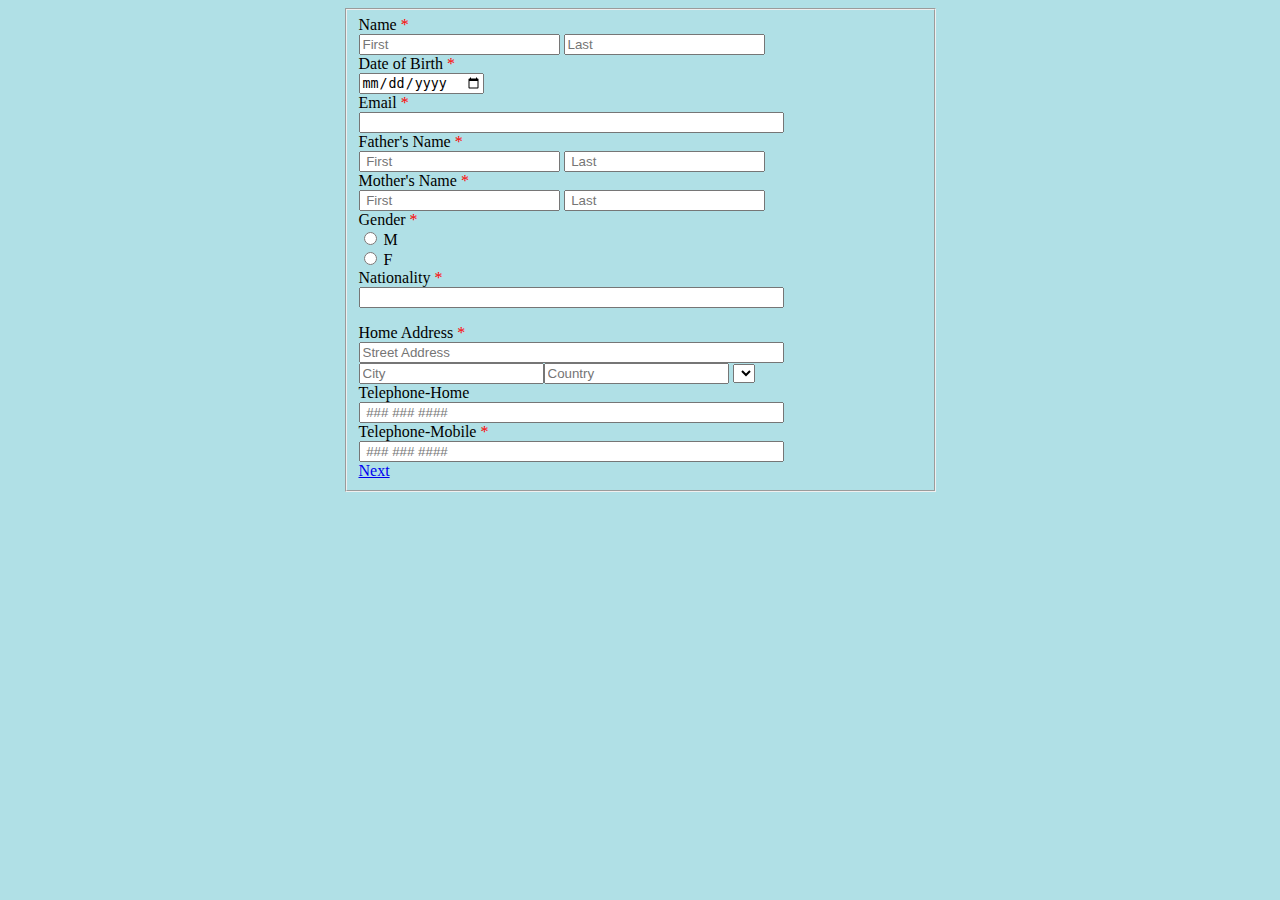
<file: index.html/index.html>
<!DOCTYPE html>
<html lang="en">
  <head>

    <meta charset="UTF-8" />
    <meta http-equiv="X-UA-Compatible" content="IE=edge" />
    <meta name="viewport" content="width=device-width, initial-scale=1.0" />
    <title>Education website</title>
  </head>
  <body>
  <style>
    body   {
  height: 100px;
  width:  250%;
  background-color: powderblue;
}
 
    </style>
  <style>
    body {
<page size="A4" layout="landscape"></page>
       height: 842px;
        width: 595px;
        /* to centre page on screen*/
        margin-left: auto;
        margin-right: auto;
        /* to centre page on screen*/
        margin-left: auto;
        margin-right: auto;
 
    }
    </style>
 <!-- fieldsets -->
  <fieldset>
 <form class = "form-horizontal" role = "form">
<form action="/url" method="GET">
   <label class="required">Name</label>
<span style="color:#ff0000">*</span><br>
  <input type="text" name="name" placeholder="First"  maxlength="   22" size="  22">
        <input type="text" name="name" placeholder="Last" maxlength=" 22" size="  22">

    </form>     
                
                  
<form action= "/url" method="GET">
  <label class="required">Date of Birth</label>
<span style="color:#ff0000">*</span><br>
  <input type="date"  name="name" placeholder=" " maxlength=" 50" size=" 50">
  
</form>
                        
  

                    <form action="/url" method="GET">
   <label class="required">Email</label>
<span style="color:#ff0000">*</span><br>
  <input type="text" name="name" placeholder=""maxlength=" 50" size=" 50">
   

    </form>    
                   
                          <form action="/url" method="GET">
   <label class="required">Father's Name</label>
<span style="color:#ff0000">*</span><br> 
  <input type="text" name="name" placeholder=" First" maxlength="  22" size="    22">
     <input type="text" name="name" placeholder=" Last" maxlength="  22" size="    22">

    </form>    
                   

                         <form action="/url" method="GET">
   <label class="required">Mother's Name</label>
<span style="color:#ff0000">*</span><br>
  <input type="text" name="name" placeholder=" First"  maxlength="  22" size="    22">
     <input type="text" name="name" placeholder=" Last"  maxlength="  22" size="    22">

    </form>    
                
                        <label class="required">Gender</label>

<span style="color:#ff0000">*</span><br>

<input type="radio" name="gender" value="male"> M<br>

<input type="radio" name="gender" value="female"> F<br>
                 
 
         <form action="/url" method="GET">
                        <label class="required">Nationality</label>
<span style="color:#ff0000">*</span><br>
 <input type="text" name="name" placeholder=""maxlength=" 50" size=" 50">
    </form>  
                        <p class="border-b-2 text-white shown_number"> </p>

                    
 
<form action="/url" method="GET">
                        <label class="required">Home Address</label>
<span style="color:#ff0000">*</span><br>
<input type="text" place="Street Address" placeholder="Street Address" maxlength=" 50" size=" 50"><br>
<input type="text" place="City" placeholder="City" ><input type="text" place="Country" placeholder="Country" >
<select class="selectpicker countrypicker"></select><br>
                        

               
<form action="/url" method="GET">
                         <label class="required">Telephone-Home</label><br>
                       <input type="text" place="digit" placeholder=" ### ### ####"maxlength=" 50" size=" 50"><br>
 
           
 
<form action="/url" method="GET">
                   <label class="required">Telephone-Mobile</label>
<span style="color:#ff0000">*</span><br>
<input type="text" place="digit" placeholder=" ### ### ####"maxlength="50" size="50 ">
            
         </form>
   
  <a href="./institution_details.html">Next</a> 
  </fieldset>
 


  </body>
</html>
</file>
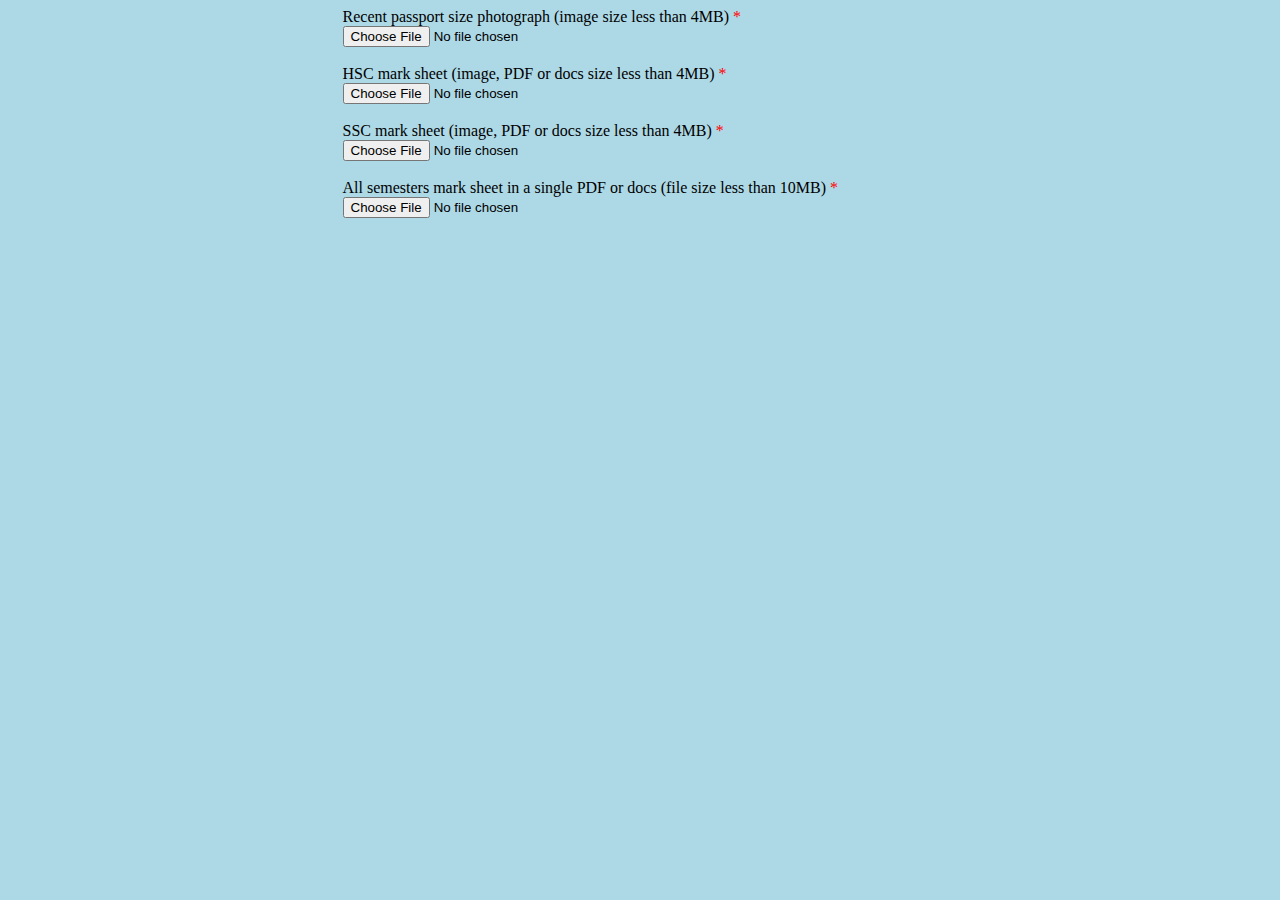
<file: document.html>
<style>
    body {
<page size="A4" layout="landscape"></page>
        height: 842px;
        width: 595px;
        /* to centre page on screen*/
        margin-left: auto;
        margin-right: auto;
 
    }
    </style>
  <body bgcolor="lightblue" >

 <div class="form-group">
    <label for="exampleFormControlFile1"> Recent passport size photograph (image size less than 4MB)</label>
<span style="color:#ff0000">*</span><br> 
    <input type="file" class="form-control-file" id="exampleFormControlFile1">
     </div>

<br>
 <div class="form-group">
    <label for="exampleFormControlFile1"> HSC mark sheet (image, PDF or docs size less than 4MB)</label>
<span style="color:#ff0000">*</span><br>
    <input type="file" class="form-control-file" id="exampleFormControlFile1">
   </div>

<br>
 <div class="form-group">
    <label for="exampleFormControlFile1">  SSC mark sheet (image, PDF or docs size less than 4MB)</label>
<span style="color:#ff0000">*</span><br>
    <input type="file" class="form-control-file" id="exampleFormControlFile1">
    </div>

<br>
  <div class="form-group">
    <label for="exampleFormControlFile1">  All semesters mark sheet in a single PDF or docs (file size less than 10MB)</label>
<span style="color:#ff0000">*</span><br>
    <input type="file" class="form-control-file" id="exampleFormControlFile1">
   </div>
</file>
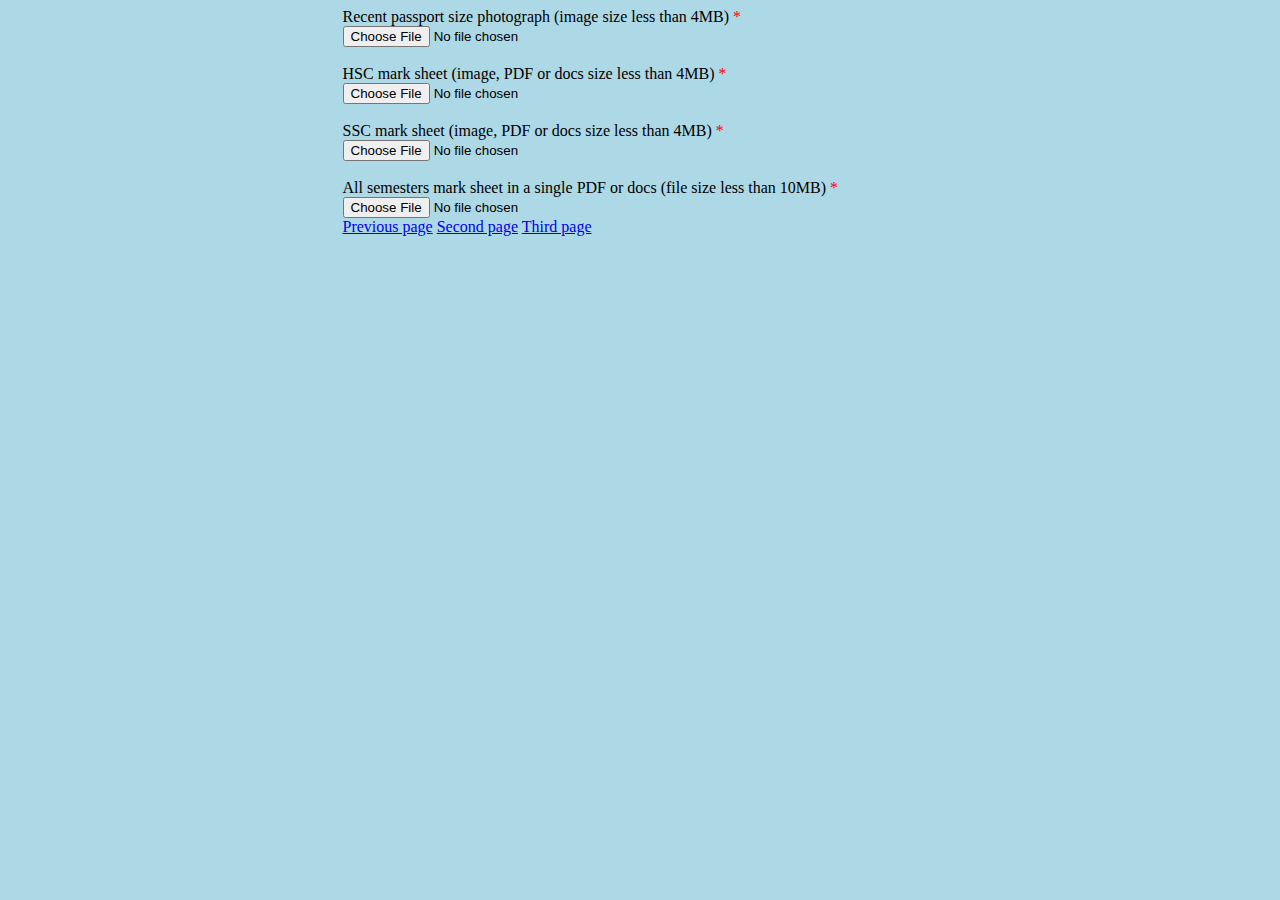
<file: documents.html>
<style>
    body {
<page size="A4" layout="landscape"></page>
        height: 842px;
        width: 595px;
        /* to centre page on screen*/
        margin-left: auto;
        margin-right: auto;
 
    }
    </style>
  

 <div class="form-group">
    <label for="exampleFormControlFile1"> Recent passport size photograph (image size less than 4MB)</label>
<span style="color:#ff0000">*</span><br> 
    <input type="file" class="form-control-file" id="exampleFormControlFile1">
     </div>

<br>
 <div class="form-group">
    <label for="exampleFormControlFile1"> HSC mark sheet (image, PDF or docs size less than 4MB)</label>
<span style="color:#ff0000">*</span><br>
    <input type="file" class="form-control-file" id="exampleFormControlFile1">
   </div>

<br>
 <div class="form-group">
    <label for="exampleFormControlFile1">  SSC mark sheet (image, PDF or docs size less than 4MB)</label>
<span style="color:#ff0000">*</span><br>
    <input type="file" class="form-control-file" id="exampleFormControlFile1">
    </div>

<br>
  <div class="form-group">
    <label for="exampleFormControlFile1">  All semesters mark sheet in a single PDF or docs (file size less than 10MB)</label>
<span style="color:#ff0000">*</span><br>
    <input type="file" class="form-control-file" id="exampleFormControlFile1">
   </div>
<body>
<nav>
      <a href=" index.html">Previous page</a>
      <a href=" educational.html">Second page</a>
      <a href=" documents.html">Third page</a>
   
    </nav><br>
  <body bgcolor="lightblue" >
   </body>
</file>
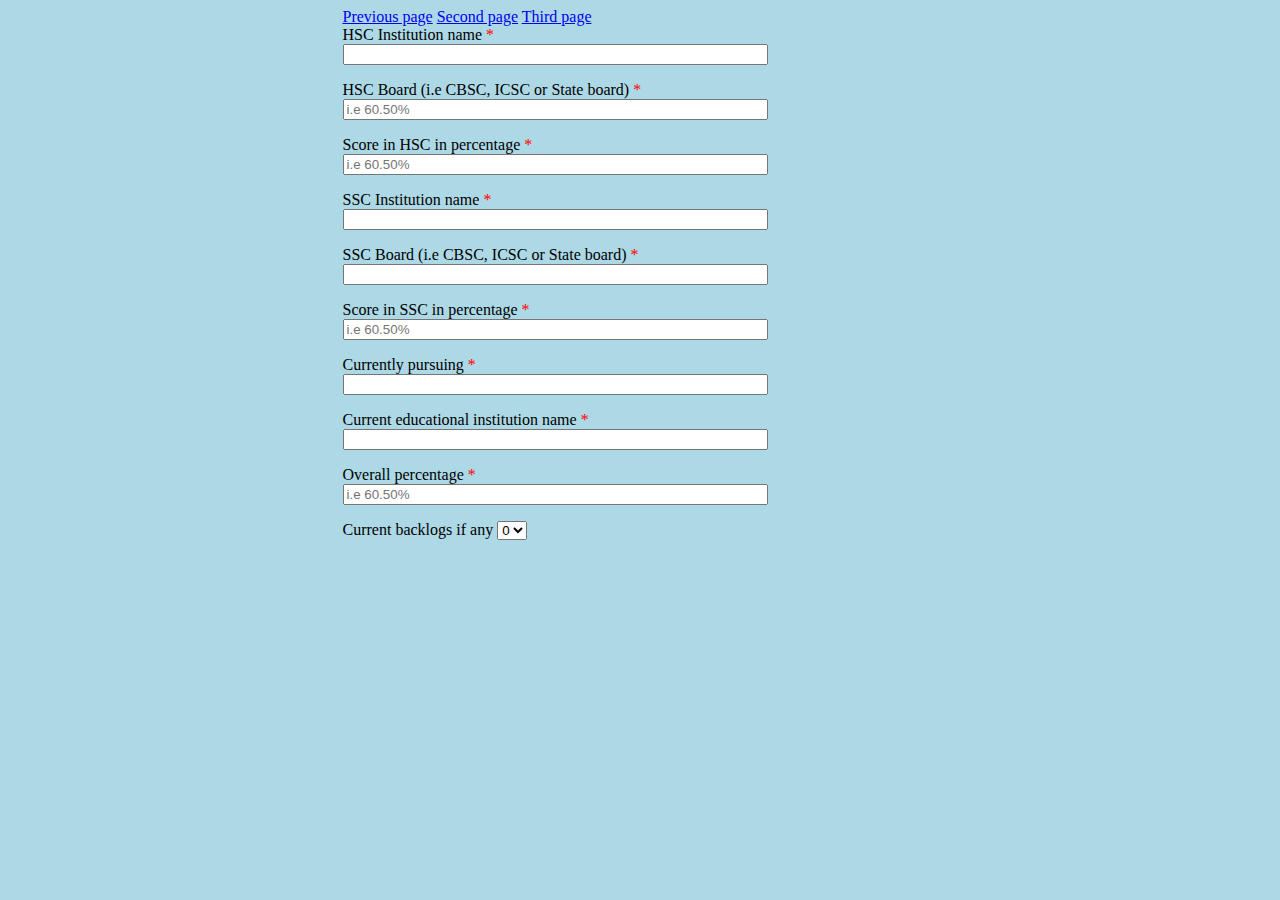
<file: educational.html>
<style>
    body {
<page size="A4" layout="landscape"></page>
        height: 842px;
        width: 595px;
        /* to centre page on screen*/
        margin-left: auto;
        margin-right: auto;
    }
    </style>
  <body>
<nav>
      <a href="./index.html">Previous page</a>
      <a href="./educational.html">Second page</a>
      <a href="./documents.html">Third page</a>
   
    </nav>
<body bgcolor="lightblue" >
<form action= "/url" method="GET"> 
                        <label class="required">HSC Institution name</label>

<span style="color:#ff0000">*</span> <br>

                          <input type="text" name="name" placeholder="" maxlength=" 50" size=" 50">
</form>
                 
     <form action= "/url" method="GET">                
<label class="required">HSC Board (i.e CBSC, ICSC or State board)</label>


<span style="color:#ff0000">*</span><br>
                            
                          <input type="text" name="name" placeholder="i.e 60.50%"maxlength=" 50" size=" 50">
                         
  </form>
 <form action= "/url" method="GET">      
                      <label class="required">Score in HSC in percentage</label>
<span style="color:#ff0000">*</span><br>
                      
                          <input type="text" name="name" placeholder="i.e 60.50%"maxlength=" 50" size=" 50">
 </form>
                     
     <form action= "/url" method="GET">      
                        <label class="required">SSC Institution name</label>
<span style="color:#ff0000">*</span><br>
                    
                          <input type="text" name="name" placeholder=""maxlength=" 50" size=" 50">

             </form>     
  <form action= "/url" method="GET">      
                        <label class="required"> SSC Board (i.e CBSC, ICSC or State board)</label>
<span style="color:#ff0000">*</span><br>
                   
                          <input type="text" name="name" placeholder=""maxlength=" 50" size=" 50">
        </form>           
  <form action= "/url" method="GET">      
                        <label class="required"> Score in SSC in percentage</label>

<span style="color:#ff0000">*</span><br>

    
                          <input type="text" name="name" placeholder="i.e 60.50%"maxlength=" 50" size=" 50">
       </form>              
  <form action= "/url" method="GET">      
                        <label class="required"> Currently pursuing</label>
<span style="color:#ff0000">*</span><br>
                     
                          <input type="text" name="name" placeholder=""maxlength=" 50" size=" 50">

        </form>             
  <form action= "/url" method="GET">      
                        <label class="required"> Current educational institution name</label>
<span style="color:#ff0000">*</span><br>
                        
                          <input type="text" name="name" placeholder=""maxlength=" 50" size=" 50">
         </form>       
  <form action= "/url" method="GET">      
                          <label class="required"> Overall percentage</label>
 <span style="color:#ff0000">*</span><br>
                        
                          <input type="text" name="name" placeholder="i.e 60.50%"maxlength=" 50" size=" 50">

     </form>           
   <form action= "/url" method="GET">      
    <label for=" required">Current backlogs if any</label>
    <select class="form-control" id="exampleFormControlSelect1">
<option> 0</option>
      <option>1</option>
      <option>2</option>
      <option>3</option>
      <option>4</option>
      <option>5</option>
    </select>
  </form>
   </body>
</file>
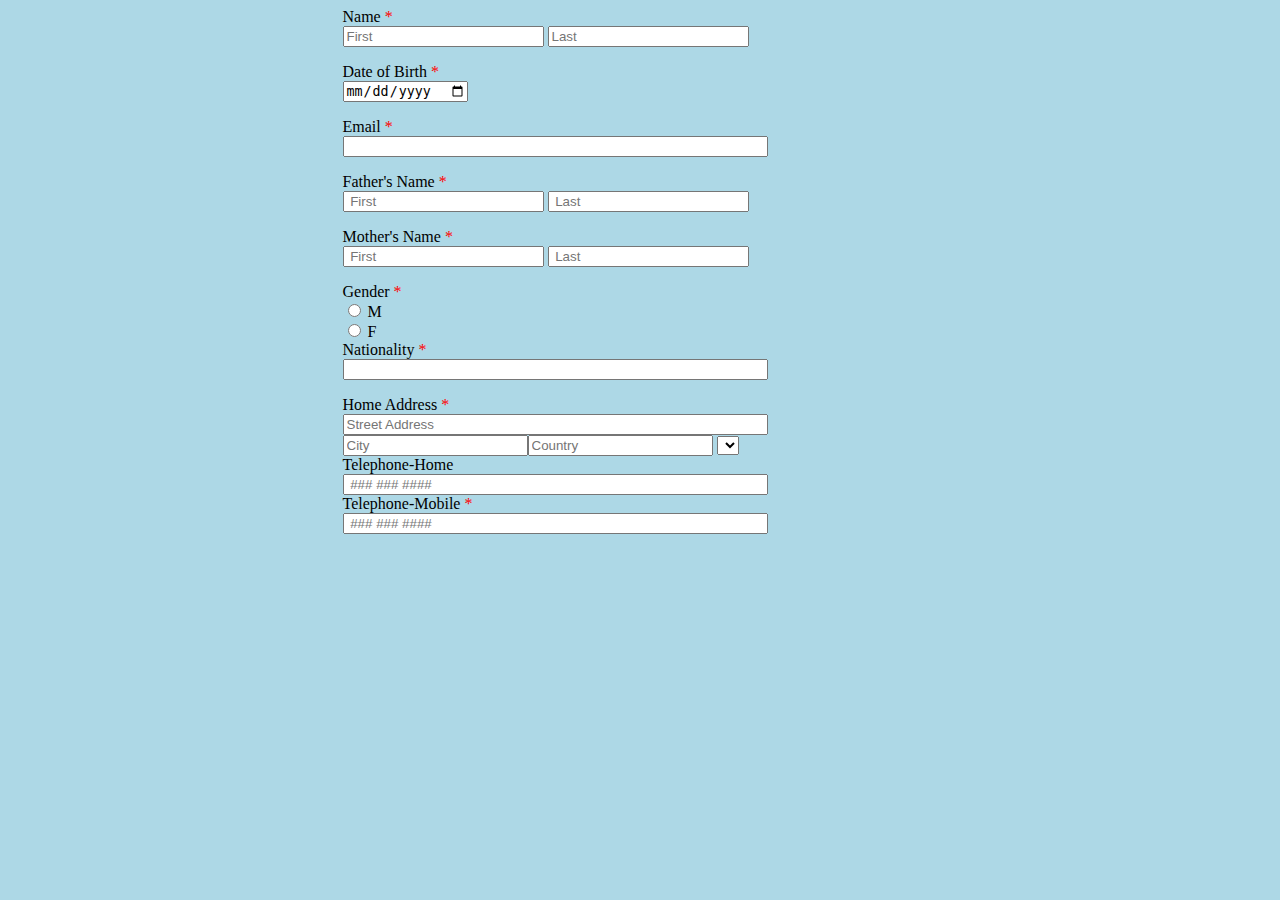
<file: Multi-pageRegistrationForm.html>
<style>
    body {
 <page size="A4" layout="landscape"></page>

        height: 842px;
        width: 595px;
        /* to centre page on screen*/
        margin-left: auto;
        margin-right: auto;
    }
 
    </style>
<body bgcolor="lightblue" >
 
 <form class = "form-horizontal" role = "form">
<form action="/url" method="GET">
   <label class="required">Name</label>
<span style="color:#ff0000">*</span><br>
  <input type="text" name="name" placeholder="First"  maxlength="  22" size="    22">
        <input type="text" name="name" placeholder="Last" maxlength="  22" size="    22">

    </form>     
                
                  
<form action= "/url" method="GET">
  <label class="required">Date of Birth</label>
<span style="color:#ff0000">*</span><br>
  <input type="date"  name="name" placeholder=" " maxlength=" 50" size=" 50">
  
</form>
                        
  

                    <form action="/url" method="GET">
   <label class="required">Email</label>
<span style="color:#ff0000">*</span><br>
  <input type="text" name="name" placeholder=""maxlength=" 50" size=" 50">
   

    </form>    
                   
                          <form action="/url" method="GET">
   <label class="required">Father's Name</label>
<span style="color:#ff0000">*</span><br> 
  <input type="text" name="name" placeholder=" First" maxlength="  22" size="    22">
     <input type="text" name="name" placeholder=" Last" maxlength="  22" size="    22">

    </form>    
                   

                         <form action="/url" method="GET">
   <label class="required">Mother's Name</label>
<span style="color:#ff0000">*</span><br>
  <input type="text" name="name" placeholder=" First"  maxlength="  22" size="    22">
     <input type="text" name="name" placeholder=" Last"  maxlength="  22" size="    22">

    </form>    
                
                        <label class="required">Gender</label>

<span style="color:#ff0000">*</span><br>

<input type="radio" name="gender" value="male"> M<br>

<input type="radio" name="gender" value="female"> F<br>
                 
 
         <form action="/url" method="GET">
                        <label class="required">Nationality</label>
<span style="color:#ff0000">*</span><br>
 <input type="text" name="name" placeholder=""maxlength=" 50" size=" 50">
    </form>  
                        <p class="border-b-2 text-white shown_number"> </p>

                    
 
<form action="/url" method="GET">
                        <label class="required">Home Address</label>
<span style="color:#ff0000">*</span><br>
<input type="text" place="Street Address" placeholder="Street Address" maxlength=" 50" size=" 50"><br>
<input type="text" place="City" placeholder="City" ><input type="text" place="Country" placeholder="Country" >
<select class="selectpicker countrypicker"></select><br>
                        

               
<form action="/url" method="GET">
                         <label class="required">Telephone-Home</label><br>
                       <input type="text" place="digit" placeholder=" ### ### ####"maxlength=" 50" size=" 50"><br>
 
           
 
<form action="/url" method="GET">
                   <label class="required">Telephone-Mobile</label>
<span style="color:#ff0000">*</span><br>
<input type="text" place="digit" placeholder=" ### ### ####"maxlength="50" size="50 ">
                         
         </form>
</file>
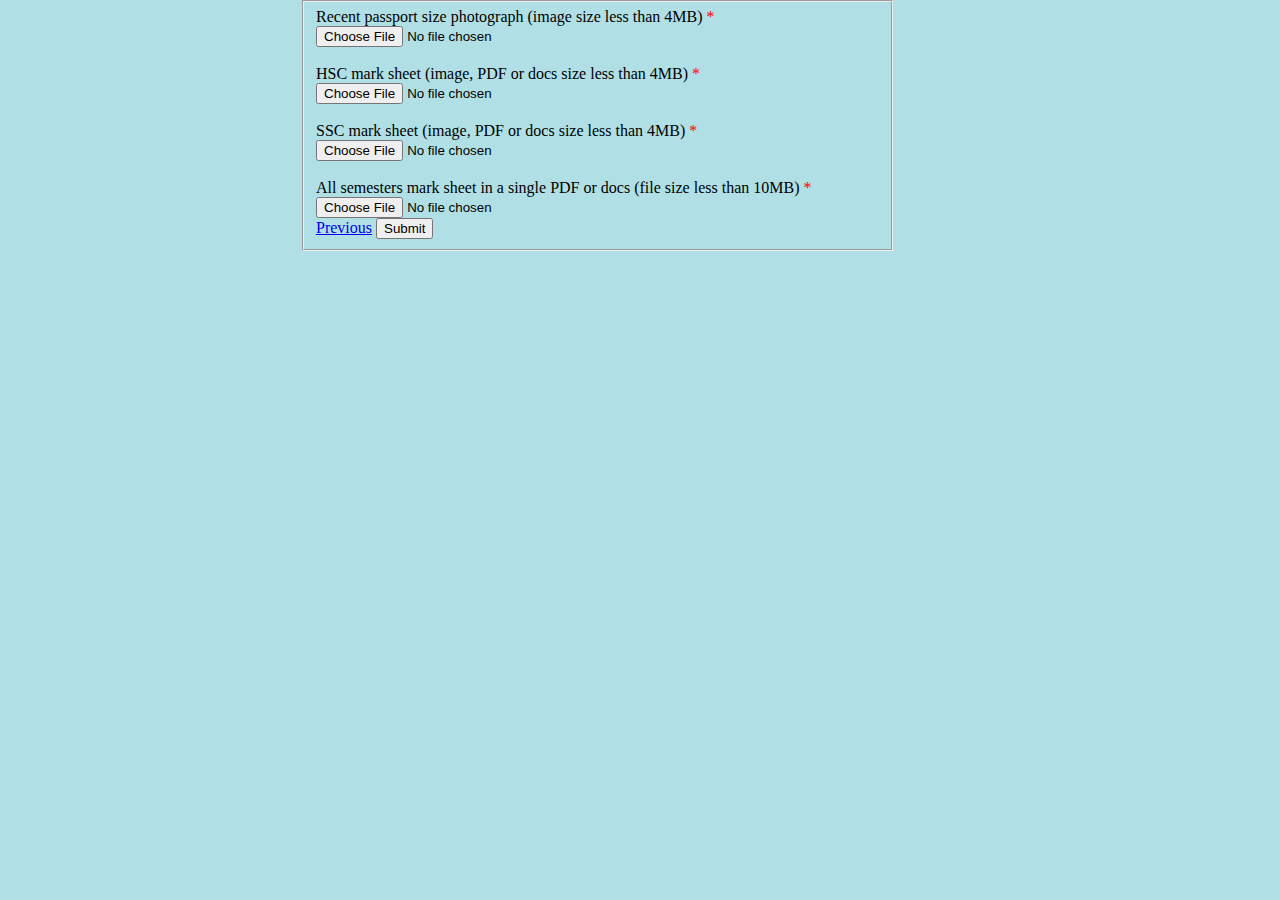
<file: index.html/document.html>
<!DOCTYPE html>
<html lang="en">
  <head>
    <meta charset="UTF-8" />
    <meta http-equiv="X-UA-Compatible" content="IE=edge" />
    <meta name="viewport" content="width=device-width, initial-scale=1.0" />
    <title>Education website</title>
  </head>
  <body>
  <style>
    body   {
  height: 200px;
  width: 100%;
  background-color: powderblue;
}
 
    </style>
 <!-- fieldsets -->
  <fieldset>
 <style>
    body {
<page size="A4" layout="landscape"></page>
       height: 842px;
        width: 595px;
         margin-top: 0px;
  margin-bottom:  0px;
  margin-right:300px ;
  margin-left:  300px;
    }
    </style>
  <body bgcolor="lightblue" >

 <div class="form-group">
    <label for="exampleFormControlFile1"> Recent passport size photograph (image size less than 4MB)</label>
<span style="color:#ff0000">*</span><br> 
    <input type="file" class="form-control-file" id="exampleFormControlFile1">
     </div>

<br>
 <div class="form-group">
    <label for="exampleFormControlFile1"> HSC mark sheet (image, PDF or docs size less than 4MB)</label>
<span style="color:#ff0000">*</span><br>
    <input type="file" class="form-control-file" id="exampleFormControlFile1">
   </div>

<br>
 <div class="form-group">
    <label for="exampleFormControlFile1">  SSC mark sheet (image, PDF or docs size less than 4MB)</label>
<span style="color:#ff0000">*</span><br>
    <input type="file" class="form-control-file" id="exampleFormControlFile1">
    </div>

<br>
  <div class="form-group">
    <label for="exampleFormControlFile1">  All semesters mark sheet in a single PDF or docs (file size less than 10MB)</label>
<span style="color:#ff0000">*</span><br>
    <input type="file" class="form-control-file" id="exampleFormControlFile1">
   </div>
  <a href="./institution_details.html">Previous</a> 
    
    <input type="submit" name="submit" class="submit action-button" value="Submit" />
  </fieldset>
  </body>
</html>
</file>
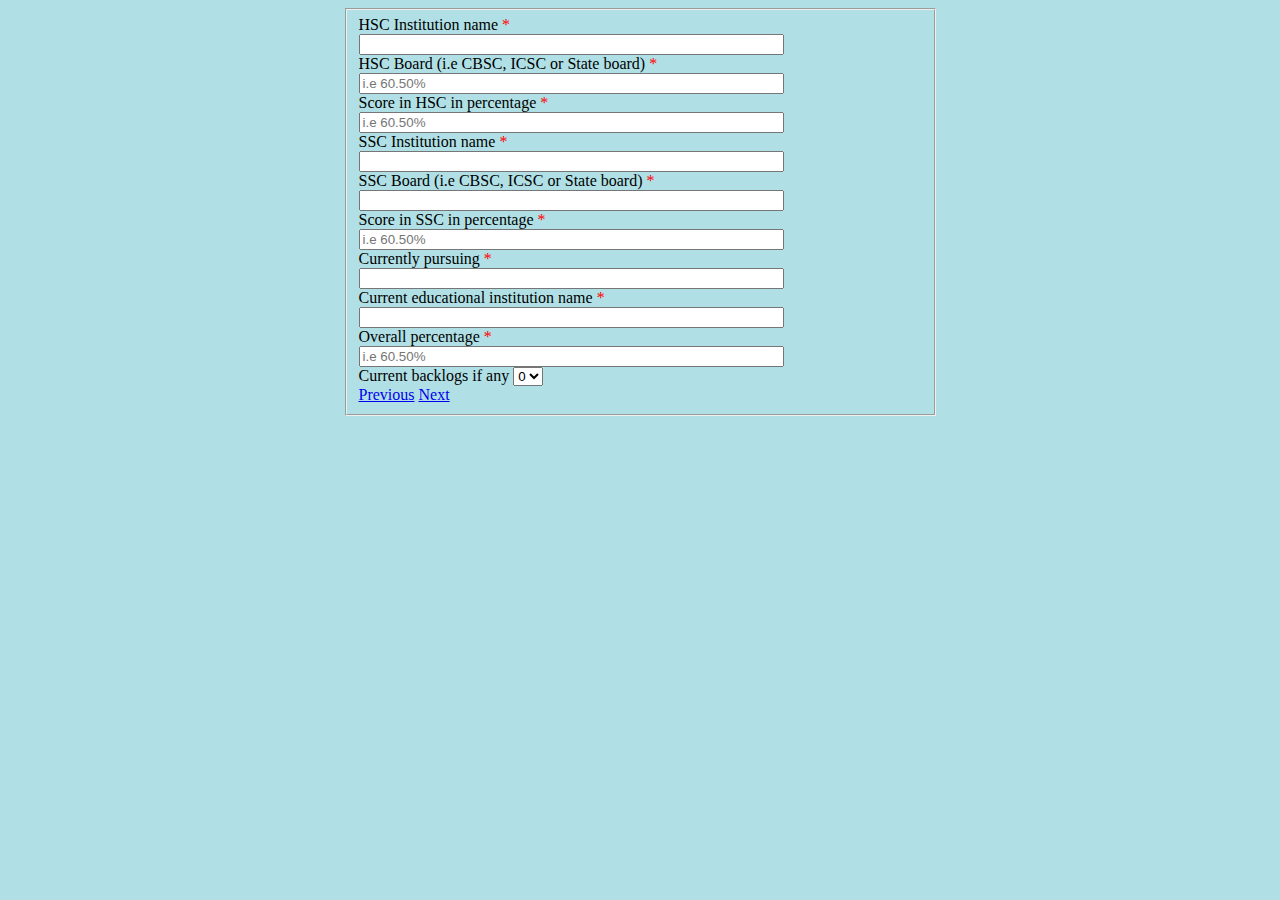
<file: index.html/institution_details.html>
<!DOCTYPE html>
<html lang="en">
  <head>
    <meta charset="UTF-8" />
    <meta http-equiv="X-UA-Compatible" content="IE=edge" />
    <meta name="viewport" content="width=device-width, initial-scale=1.0" />
    <title>Education website</title>
  </head>
  <body>
  <style>
    body   {
  height: 200px;
  width: 100%;
  background-color: powderblue;
}
 
    </style>
 <!-- fieldsets -->
  <fieldset>
  <style>
    body {
<page size="A4" layout="landscape"></page>
        height: 842px;
        width: 595px;
        /* to centre page on screen*/
        margin-left: auto;
        margin-right: auto;
    }
    </style>
<body bgcolor="lightblue" >
<form action= "/url" method="GET"> 
                        <label class="required">HSC Institution name</label>

<span style="color:#ff0000">*</span> <br>

                          <input type="text" name="name" placeholder="" maxlength=" 50" size=" 50">
</form>
                 
     <form action= "/url" method="GET">                
<label class="required">HSC Board (i.e CBSC, ICSC or State board)</label>


<span style="color:#ff0000">*</span><br>
                            
                          <input type="text" name="name" placeholder="i.e 60.50%"maxlength=" 50" size=" 50">
                         
  </form>
 <form action= "/url" method="GET">      
                      <label class="required">Score in HSC in percentage</label>
<span style="color:#ff0000">*</span><br>
                      
                          <input type="text" name="name" placeholder="i.e 60.50%"maxlength=" 50" size=" 50">
 </form>
                     
     <form action= "/url" method="GET">      
                        <label class="required">SSC Institution name</label>
<span style="color:#ff0000">*</span><br>
                    
                          <input type="text" name="name" placeholder=""maxlength=" 50" size=" 50">

             </form>     
  <form action= "/url" method="GET">      
                        <label class="required"> SSC Board (i.e CBSC, ICSC or State board)</label>
<span style="color:#ff0000">*</span><br>
                   
                          <input type="text" name="name" placeholder=""maxlength=" 50" size=" 50">
        </form>           
  <form action= "/url" method="GET">      
                        <label class="required"> Score in SSC in percentage</label>

<span style="color:#ff0000">*</span><br>

    
                          <input type="text" name="name" placeholder="i.e 60.50%"maxlength=" 50" size=" 50">
       </form>              
  <form action= "/url" method="GET">      
                        <label class="required"> Currently pursuing</label>
<span style="color:#ff0000">*</span><br>
                     
                          <input type="text" name="name" placeholder=""maxlength=" 50" size=" 50">

        </form>             
  <form action= "/url" method="GET">      
                        <label class="required"> Current educational institution name</label>
<span style="color:#ff0000">*</span><br>
                        
                          <input type="text" name="name" placeholder=""maxlength=" 50" size=" 50">
         </form>       
  <form action= "/url" method="GET">      
                          <label class="required"> Overall percentage</label>
 <span style="color:#ff0000">*</span><br>
                        
                          <input type="text" name="name" placeholder="i.e 60.50%"maxlength=" 50" size=" 50">

     </form>           
   <form action= "/url" method="GET">      
    <label for=" required">Current backlogs if any</label>
    <select class="form-control" id="exampleFormControlSelect1">
<option> 0</option>
      <option>1</option>
      <option>2</option>
      <option>3</option>
      <option>4</option>
      <option>5</option>
    </select>
  </form>
   <a href=" ./index.html">Previous</a> 
 <a href="./document.html">Next</a> 
    
  
  </fieldset>
  </body>
</html>
</file>
